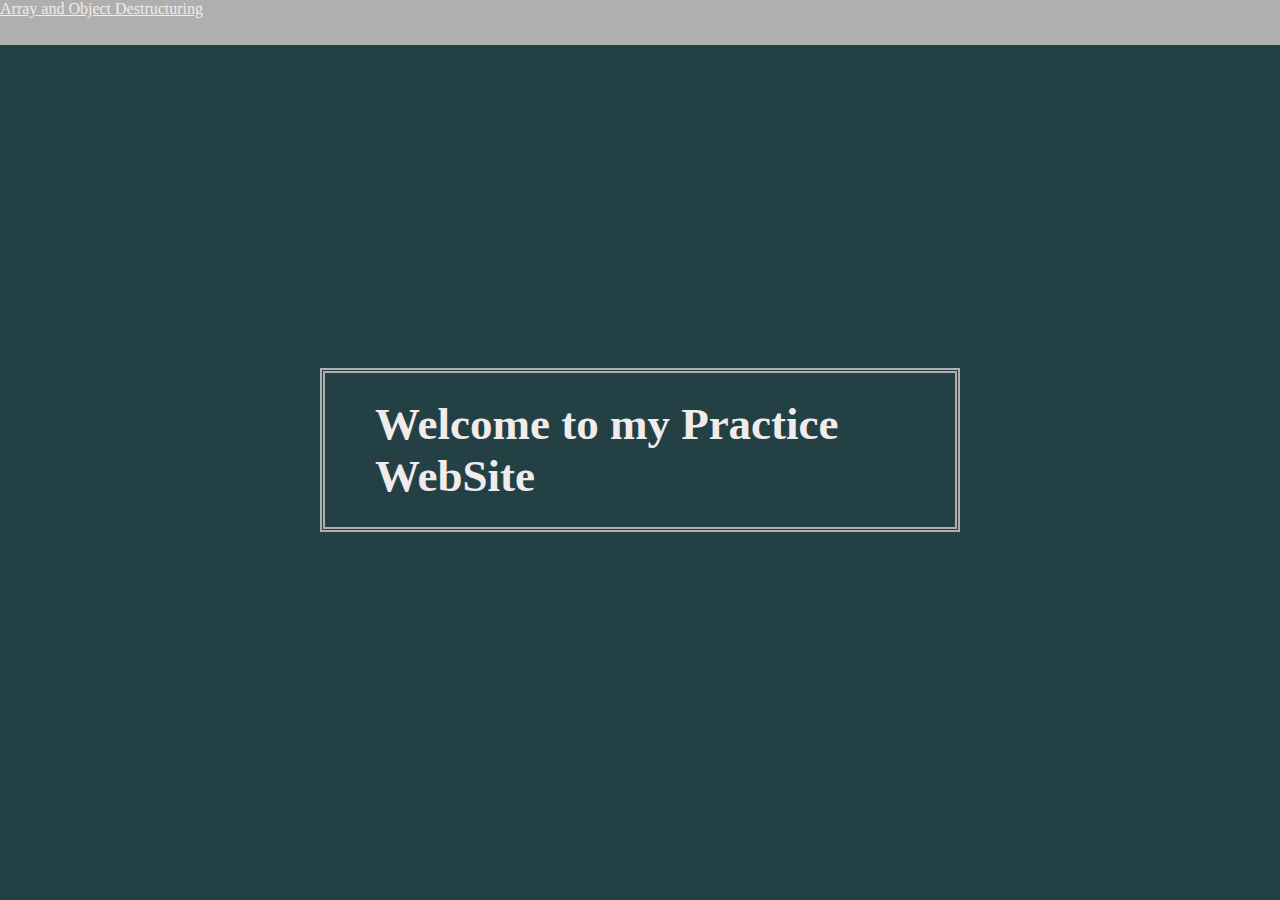
<file: index.html>
<!DOCTYPE html>
<html lang="en">
<head>
    <meta charset="UTF-8">
    <meta http-equiv="X-UA-Compatible" content="IE=edge">
    <meta name="viewport" content="width=device-width, initial-scale=1.0">
    <link rel="stylesheet" href="index.css">
    <title>Document</title>
</head>
<body>
    <div class="text-area">
        <h1 class="title">Welcome to my Practice WebSite</h1>
    </div>
    <div class="header-area">
        <a href="/Practices/Array and Object Destructuring/index.html" class="btn first-btn">Array and Object Destructuring</a>
    </div>
    <script src="app.js"></script>
</body>
</html>
</file>
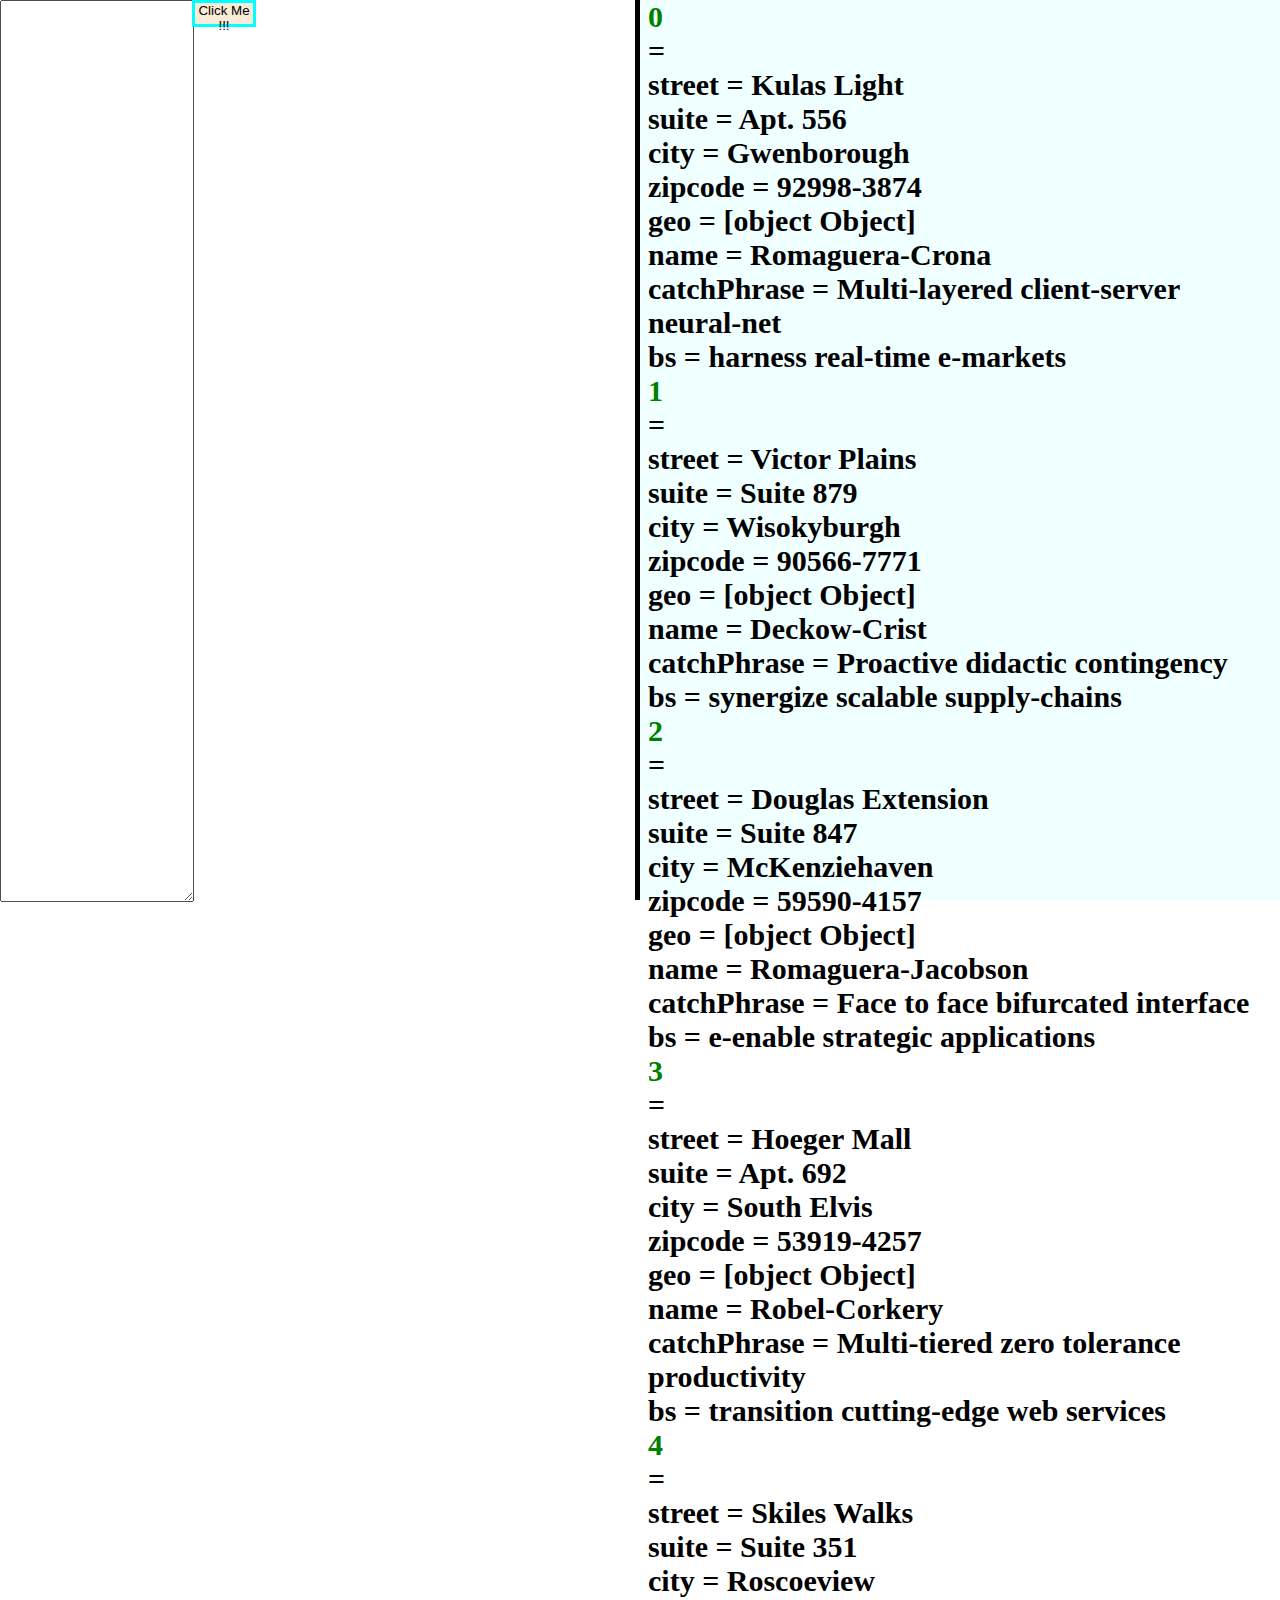
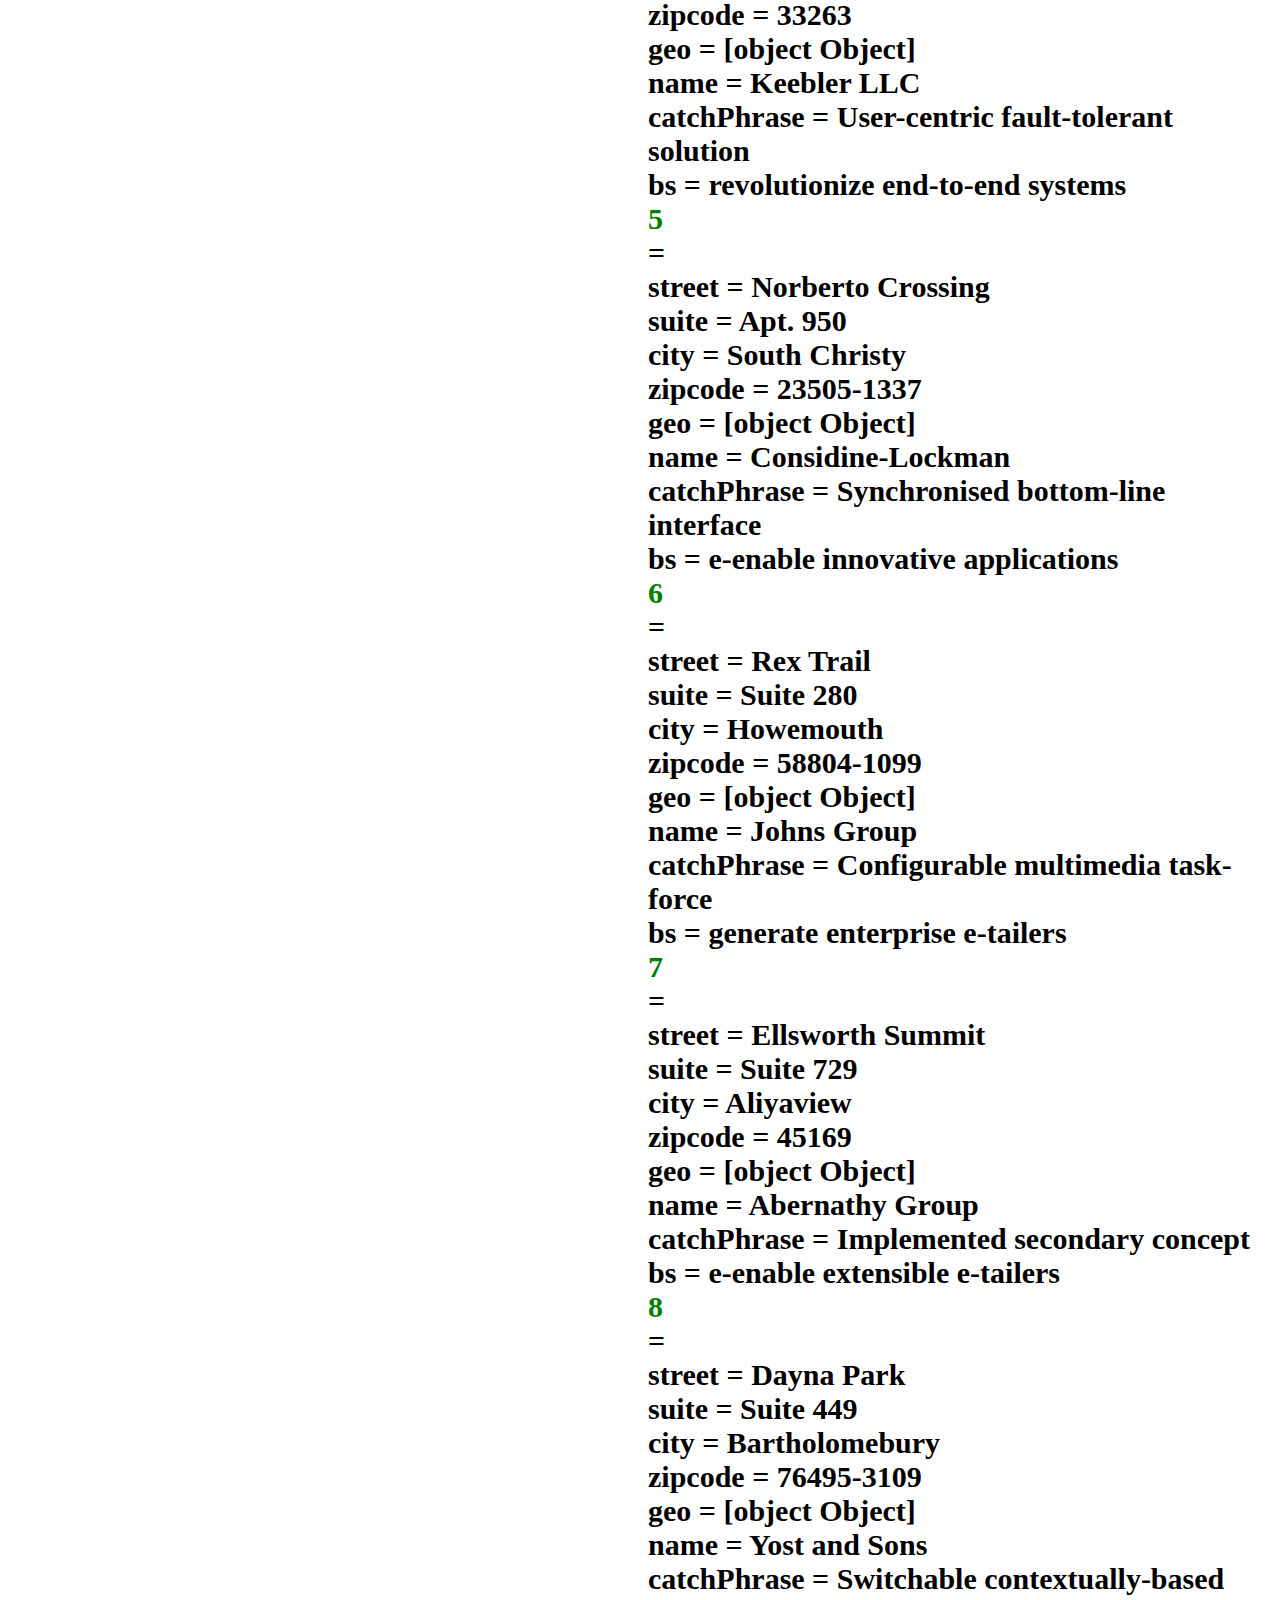
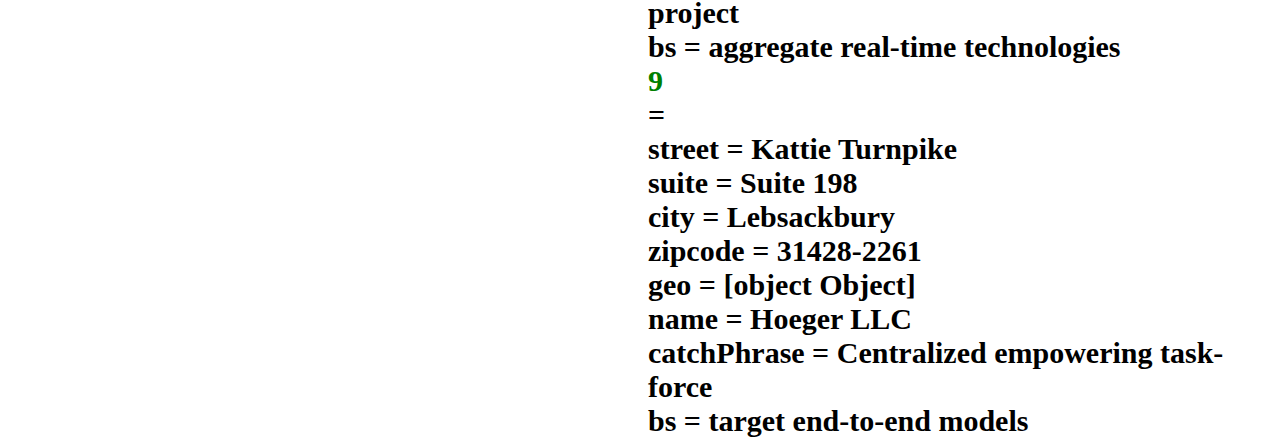
<file: Array Iteration/index.html>
<!DOCTYPE html>
<html lang="en">
<head>
    <meta charset="UTF-8">
    <meta http-equiv="X-UA-Compatible" content="IE=edge">
    <meta name="viewport" content="width=device-width, initial-scale=1.0">
    <link rel="stylesheet" href="index.css">
    <title>Document</title>
</head>
<body>
    <textarea name="text" id="" cols="20" rows="100"></textarea>
    <button class="btn">Click Me !!!</button>
    <div class="text-area">
        <p class="text"></p>
    </div>
    <script src="app.js"></script>
</body>
</html>
</file>
<file: Array Iteration/index.css>
*{
    margin: 0;
    padding: 0;
}
textarea {
    position: absolute;
    width: 15%;
    height: 100vh;
    top: 0;
    left:0;
}
.btn {
    position: absolute;
    top: 0;
    left: 15%;
    border: 3px solid cyan;
    background-color:antiquewhite;
    width: 5%;
    height: 3vh;
    text-decoration: none;
}
.text-area {
    position: absolute;
    top: 0;
    right: 0;
    border-left: 5px solid black;
    width: 50%;
    height: 100vh;
    background-color:azure;
}
.text {
    font-weight: bold;
    font-size: 30px;
    margin-left: 8px;
}
.value{
    color: rgb(30, 0, 255);
    border: 3px double rgb(72, 0, 255);
    padding: 5px;
}
.subsubValue {
    color: black;
}
.subsubkey {
    color: red;
}
</file>
<file: index.css>
/* Reset Css  */
*{
    margin: 0;
    padding: 0;
}
:root {
    --background-color: #234145;
    --gray-border-color: #AFAFAF;
    --text-color: #F2EBEC;
}
body {
    background-color: var(--background-color);
    max-height: 100vh;
}
.text-area{
    background-color: var(--gray-backgorund-color);
    position: absolute;
    top: 50%;
    left: 50%;
    transform: translateX(-50%) translateY(-50%);
    border: 5px double var(--gray-border-color);
}
.title{
    color: var(--text-color);
    margin: 25px 50px;
    font-weight: bold;
    font-size: 5vh;
}
.header-area {
    background-color: var(--gray-border-color);
    width: 100%;
    height: 5vh;
}
.header-area a {
    color: var(--text-color);
    width: 10%;
    height: 5vh;
}
</file>
